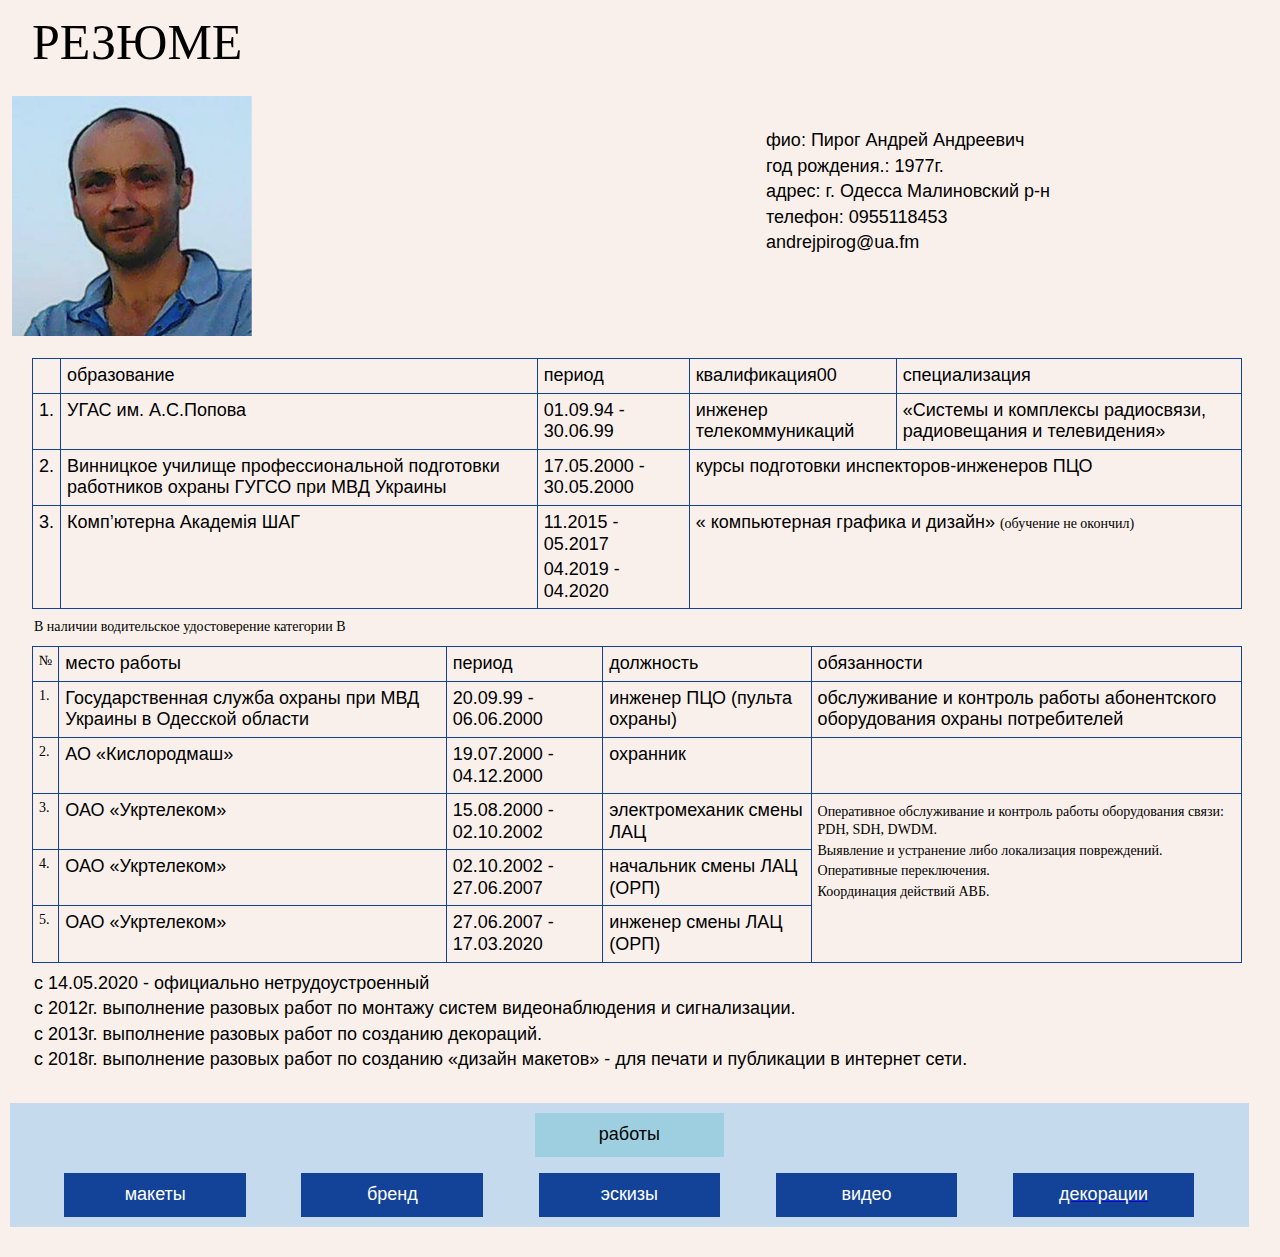
<file: index.html>
<!DOCTYPE html>
<html xmlns="http://www.w3.org/1999/xhtml">
	<head>
		<meta charset="utf-8" />
		<title>резюме_1</title>
		
		<link href="%D1%80%D0%B5%D0%B7%D1%8E%D0%BC%D0%B5_1-web-resources/css/idGeneratedStyles_1.css" rel="stylesheet" type="text/css" />
	</head>	
		<body id="x------_1" lang="ru-RU">
		<p class="заголовок">РЕЗЮМЕ</p>			
	<div id="left">	
			
		<p class="основной-абзац"><span class="CharOverride-1"></span></p>
		<p class="основной-абзац"><span class="CharOverride-1"></span></p>
		<p class="основной-абзац"><span class="CharOverride-1"></span></p>
		<p class="основной-абзац"><span class="CharOverride-1"></span></p>
		<p class="основной-абзац"><span class="CharOverride-1"></span></p>
		<p class="основной-абзац"><span class="CharOverride-1"></span></p>
		<p class="основной-абзац"><span class="CharOverride-1"></span></p>
		<p class="основной-абзац"><span class="CharOverride-1"></span></p>
		<p class="основной-абзац"><span class="CharOverride-1">фио: Пирог Андрей Андреевич</span></p>
			<p class="основной-абзац"><span class="CharOverride-1">год рождения.: 1977г.</span></p>
			<p class="основной-абзац"><span class="CharOverride-1">адрес: г. Одесса Малиновский р-н</span></p>
			<p class="основной-абзац"><span class="CharOverride-1">телефон: 0955118453</span></p>
			<p class="основной-абзац"><span class="CharOverride-1">andrejpirog@ua.fm</span></p>
	</div>
	<div id="right">	
		<img class="_idGenObjectAttribute-1" src="резюме_1-web-resources/image/селфи.jpg" alt="" />
	</div>
	<div id="_idContainer001" class="Текстовый-фрейм">
			<table id="table001" class="Стандартная-таблица">
				<colgroup>
					<col class="_idGenTableRowColumn-1" />
					<col class="_idGenTableRowColumn-2" />
					<col class="_idGenTableRowColumn-3" />
					<col class="_idGenTableRowColumn-4" />
					<col class="_idGenTableRowColumn-5" />
				</colgroup>
				<tbody>
					<tr class="Стандартная-таблица _idGenTableRowColumn-6">
						<td class="Стандартная-таблица" />
						<td class="Стандартная-таблица">
							<p class="основной-абзац"><span class="CharOverride-2">образование</span></p>
						</td>
						<td class="Стандартная-таблица">
							<p class="основной-абзац"><span class="CharOverride-2">период</span></p>
						</td>
						<td class="Стандартная-таблица">
							<p class="основной-абзац"><span class="CharOverride-2">квалификация00</span></p>
						</td>
						<td class="Стандартная-таблица">
							<p class="основной-абзац"><span class="CharOverride-2">специализация</span></p>
						</td>
					</tr>
					<tr class="Стандартная-таблица _idGenTableRowColumn-7">
						<td class="Стандартная-таблица">
							<p class="основной-абзац"><span class="CharOverride-2">1.</span></p>
						</td>
						<td class="Стандартная-таблица">
							<p class="основной-абзац"><span class="CharOverride-2">УГАС им. А.С.Попова</span></p>
						</td>
						<td class="Стандартная-таблица">
							<p class="основной-абзац"><span class="CharOverride-2">01.09.94 - 30.06.99</span></p>
						</td>
						<td class="Стандартная-таблица">
							<p class="основной-абзац"><span class="CharOverride-2">инженер телекоммуникаций</span></p>
						</td>
						<td class="Стандартная-таблица">
							<p class="основной-абзац"><span class="CharOverride-2"> «Системы и комплексы радиосвязи, радиовещания и телевидения»</span></p>
						</td>
					</tr>
					<tr class="Стандартная-таблица _idGenTableRowColumn-8">
						<td class="Стандартная-таблица CellOverride-1">
							<p class="основной-абзац"><span class="CharOverride-2">2.</span></p>
						</td>
						<td class="Стандартная-таблица CellOverride-1">
							<p class="основной-абзац"><span class="CharOverride-2">Винницкое училище профессиональной подготовки работников охраны ГУГСО при МВД Украины</span></p>
						</td>
						<td class="Стандартная-таблица CellOverride-1">
							<p class="основной-абзац"><span class="CharOverride-2">17.05.2000 - 30.05.2000</span></p>
						</td>
						<td class="Стандартная-таблица CellOverride-1" colspan="2">
							<p class="основной-абзац"><span class="CharOverride-2">курсы подготовки инспекторов-инженеров ПЦО</span></p>
						</td>
					</tr>
					<tr class="Стандартная-таблица _idGenTableRowColumn-9">
						<td class="Стандартная-таблица CellOverride-2">
							<p class="основной-абзац"><span class="CharOverride-2">3.</span></p>
						</td>
						<td class="Стандартная-таблица CellOverride-3">
							<p class="основной-абзац"><span class="CharOverride-2">Комп’ютерна Академія ШАГ</span></p>
						</td>
						<td class="Стандартная-таблица CellOverride-3">
							<p class="основной-абзац"><span class="CharOverride-2">11.2015 - 05.2017</span></p>
							<p class="основной-абзац"><span class="CharOverride-2">04.2019 - 04.2020</span></p>
						</td>
						<td class="Стандартная-таблица CellOverride-3" colspan="2">
							<p class="основной-абзац ParaOverride-1"><span class="CharOverride-2">« компьютeрная гpафика и дизайн» </span><span class="CharOverride-3">(обучение не окончил)</span></p>
						</td>
					</tr>
				</tbody>
			</table>
			<p class="основной-абзац"> </p>
			<p class="основной-абзац"> </p>
			<p class="основной-абзац"> </p>
			<p class="основной-абзац"><span class="CharOverride-4">В наличии водительское удостоверение категории В</span></p>
		</div>
		<div id="_idContainer002" class="Текстовый-фрейм">
			<table id="table002" class="Стандартная-таблица">
				<colgroup>
					<col class="_idGenTableRowColumn-1" />
					<col class="_idGenTableRowColumn-2" />
					<col class="_idGenTableRowColumn-3" />
					<col class="_idGenTableRowColumn-10" />
					<col class="_idGenTableRowColumn-11" />
				</colgroup>
				<tbody>
					<tr class="Стандартная-таблица _idGenTableRowColumn-6">
						<td class="Стандартная-таблица CellOverride-4">
							<p class="основной-абзац">№</p>
						</td>
						<td class="Стандартная-таблица CellOverride-5">
							<p class="основной-абзац"><span class="CharOverride-2">место работы</span></p>
						</td>
						<td class="Стандартная-таблица CellOverride-5">
							<p class="основной-абзац"><span class="CharOverride-2">период</span></p>
						</td>
						<td class="Стандартная-таблица CellOverride-5">
							<p class="основной-абзац"><span class="CharOverride-2">должность</span></p>
						</td>
						<td class="Стандартная-таблица CellOverride-6">
							<p class="основной-абзац"><span class="CharOverride-2">обязанности</span></p>
						</td>
					</tr>
					<tr class="Стандартная-таблица _idGenTableRowColumn-12">
						<td class="Стандартная-таблица CellOverride-7">
							<p class="основной-абзац">1.</p>
						</td>
						<td class="Стандартная-таблица">
							<p class="основной-абзац"><span class="CharOverride-2">Государственная служба охраны при МВД Украины в Одесской области</span></p>
						</td>
						<td class="Стандартная-таблица CellOverride-8">
							<p class="основной-абзац"><span class="CharOverride-2">20.09.99 - 06.06.2000</span></p>
						</td>
						<td class="Стандартная-таблица">
							<p class="основной-абзац"><span class="CharOverride-2">инженер ПЦО (пульта охраны)</span></p>
						</td>
						<td class="Стандартная-таблица CellOverride-9">
							<p class="основной-абзац"><span class="CharOverride-2">обслуживание и контроль работы абонентского оборудования охраны потребителей</span></p>
						</td>
					</tr>
					<tr class="Стандартная-таблица _idGenTableRowColumn-6">
						<td class="Стандартная-таблица CellOverride-7">
							<p class="основной-абзац">2.</p>
						</td>
						<td class="Стандартная-таблица CellOverride-10">
							<p class="основной-абзац"><span class="CharOverride-2">АО «Кислородмаш»</span></p>
						</td>
						<td class="Стандартная-таблица CellOverride-11">
							<p class="основной-абзац"><span class="CharOverride-2">19.07.2000 - 04.12.2000</span></p>
						</td>
						<td class="Стандартная-таблица CellOverride-12">
							<p class="основной-абзац"><span class="CharOverride-2">охранник</span></p>
						</td>
						<td class="Стандартная-таблица CellOverride-9" />
					</tr>
					<tr class="Стандартная-таблица _idGenTableRowColumn-7">
						<td class="Стандартная-таблица CellOverride-7">
							<p class="основной-абзац">3.</p>
						</td>
						<td class="Стандартная-таблица CellOverride-10">
							<p class="основной-абзац"><span class="CharOverride-2">ОАО «Укртелеком»</span></p>
						</td>
						<td class="Стандартная-таблица CellOverride-13">
							<p class="основной-абзац"><span class="CharOverride-2">15.08.2000 - 02.10.2002</span></p>
						</td>
						<td class="Стандартная-таблица CellOverride-12">
							<p class="основной-абзац"><span class="CharOverride-2">электромеханик смены ЛАЦ</span></p>
						</td>
						<td class="Стандартная-таблица CellOverride-9" rowspan="3">
							<p class="основной-абзац"><span class="CharOverride-2">  </span><span class="CharOverride-5"> Оперативное обслуживание и контроль работы оборудования связи: PDH, SDH, DWDM.</span></p>
							<p class="основной-абзац"><span class="CharOverride-5">   Выявление и устранение либо локализация повреждений. </span></p>
							<p class="основной-абзац"><span class="CharOverride-5">   Оперативные переключения.</span></p>
							<p class="основной-абзац"><span class="CharOverride-5">   Координация действий АВБ.&#9;&#9; </span></p>
						</td>
					</tr>
					<tr class="Стандартная-таблица _idGenTableRowColumn-7">
						<td class="Стандартная-таблица CellOverride-7">
							<p class="основной-абзац">4.</p>
						</td>
						<td class="Стандартная-таблица CellOverride-10">
							<p class="основной-абзац"><span class="CharOverride-2">ОАО «Укртелеком»</span></p>
						</td>
						<td class="Стандартная-таблица CellOverride-13">
							<p class="основной-абзац"><span class="CharOverride-2">02.10.2002 - 27.06.2007</span></p>
						</td>
						<td class="Стандартная-таблица CellOverride-12">
							<p class="основной-абзац"><span class="CharOverride-2">начальник смены ЛАЦ&#9; (ОРП)</span></p>
						</td>
					</tr>
					<tr class="Стандартная-таблица _idGenTableRowColumn-13">
						<td class="Стандартная-таблица CellOverride-14">
							<p class="основной-абзац">5.</p>
						</td>
						<td class="Стандартная-таблица CellOverride-15">
							<p class="основной-абзац"><span class="CharOverride-2">ОАО «Укртелеком»</span></p>
						</td>
						<td class="Стандартная-таблица CellOverride-16">
							<p class="основной-абзац"><span class="CharOverride-2">27.06.2007 - 17.03.2020</span></p>
						</td>
						<td class="Стандартная-таблица CellOverride-17">
							<p class="основной-абзац"><span class="CharOverride-2">инженер смены ЛАЦ (ОРП)</span></p>
						</td>
					</tr>
				</tbody>
			</table>
			<p class="основной-абзац"> </p>
			<p class="основной-абзац"> </p>
			<p class="основной-абзац"> </p>
			<p class="основной-абзац"><span class="CharOverride-2">с 14.05.2020 - официально нетрудоустроенный</span></p>
			<p class="основной-абзац"><span class="CharOverride-2">с 2012г. выполнение разовых работ по монтажу систем видеонаблюдения и сигнализации.</span></p>
			<p class="основной-абзац"><span class="CharOverride-2">с 2013г. выполнение разовых работ по созданию декораций.</span></p>
			<p class="основной-абзац"><span class="CharOverride-2">с 2018г. выполнение разовых работ по созданию «дизайн макетов» - для печати и публикации в интернет сети.</span></p>
			<p class="основной-абзац"> </p>
			<p class="основной-абзац"> </p>
		</div>
		<div id="footer" >
			<div id="rabot" >				
				<p class="основной-абзац"><span class="CharOverride-2">работы</span></p>							
			</div>
			<div id="rabot1" >
					<div id="rabot2" >
					<p class="основной-абзац"><span class="rabotu">макеты</span></p>
					</div>
					<div id="rabot2" >
					<p class="основной-абзац"><span class="rabotu">бренд</span></p>
					</div>
					<div id="rabot2" >
					<p class="основной-абзац"><span class="rabotu">эскизы</span></p>
					</div>
					<div id="rabot2" >
					<p class="основной-абзац"><span class="rabotu">видео</span></p>
					</div>
					<div id="rabot2" >	
						<div id="conteiner">		
							<a href="резюме_1-web-resources/index_dekor_1.html"><p class="основной-абзац"><span class="rabotu">декорации</span></p></a>
						</div>					
						
					</div>
			</div>
		</div>
	
	</body>
</html>
</file>
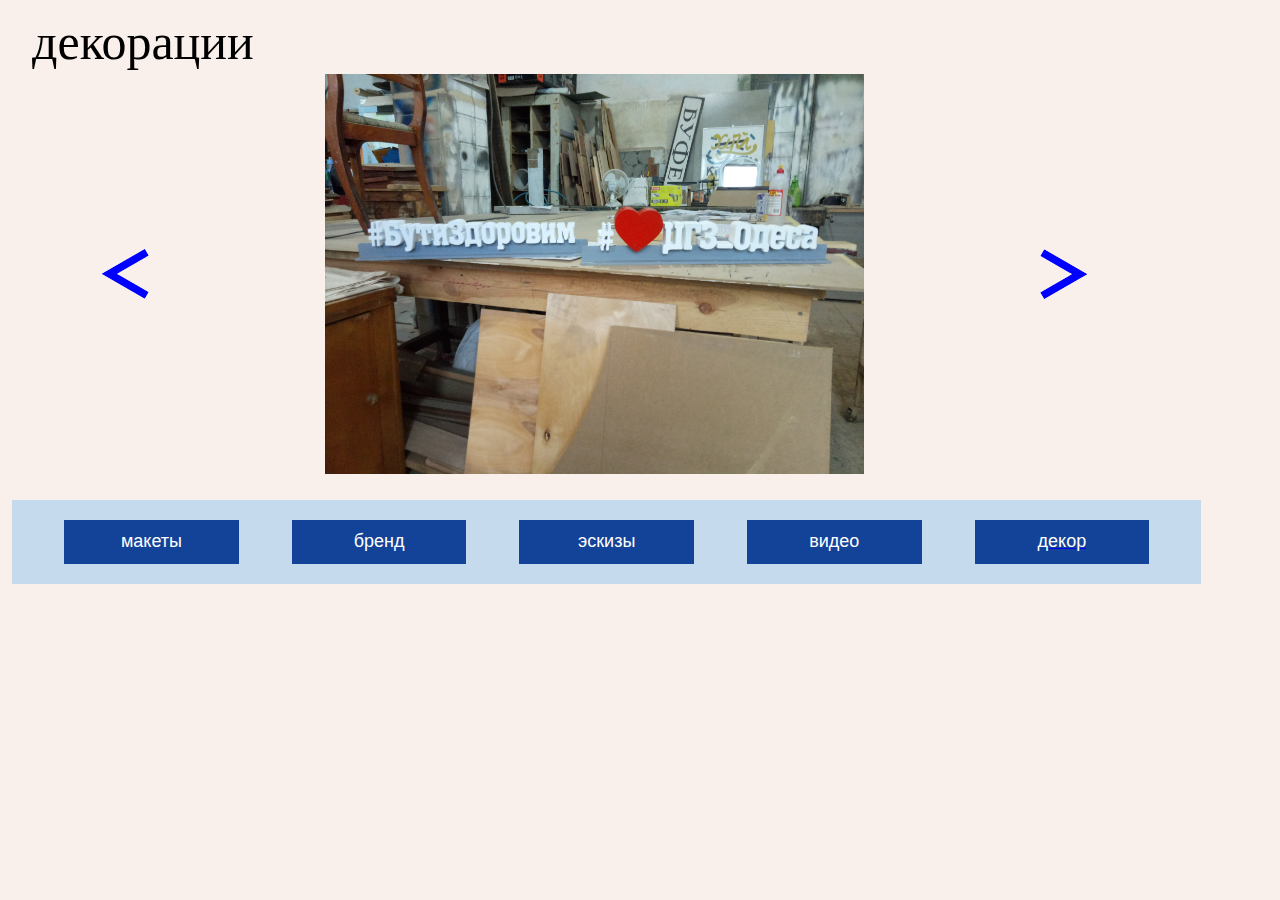
<file: резюме_1-web-resources/index_dekor_3.html>
<!DOCTYPE html>
<html xmlns="http://www.w3.org/1999/xhtml">
	<head>
		<meta charset="utf-8" />
		<title>резюме_1</title>
		
		<link href="css/idGeneratedStyles_smena_1.css" rel="stylesheet" type="text/css" />
	</head>	
		<body id="x------_1" lang="ru-RU">
		<p class="заголовок">декорации</p>			
	
	<div id="_centr" >
		
			
			<div id="rabot1" >
					
					<div id="conteiner" >
					<a href="index_dekor_2.html"><img src="img/str_lf.png" alt="img" title="предыдущая"/></a>
					</div>
					
					<div id="conteiner_f">
						<a href="index_dekor_4.html"><img src="img/dekor/3.jpg" alt="img" title="следующая"/></a>
					</div>						
						<div id="conteiner">		
							<a href="index_dekor_4.html"><img src="img/str_pr.png" alt="img" title="следующая"/></a>
						</div>					
						
					
			
		</div>
	</div>
	<div id="_idContainer00" >
		<div id="footer" >
				<div id="rabot1" >
					<div id="rabot2" >
					<p class="основной-абзац"><span class="rabotu">макеты</span></p>
					</div>
					<div id="rabot2" >
					<p class="основной-абзац"><span class="rabotu">бренд</span></p>
					</div>
					<div id="rabot2" >
					<p class="основной-абзац"><span class="rabotu">эскизы</span></p>
					</div>
					<div id="rabot2" >
					<p class="основной-абзац"><span class="rabotu">видео</span></p>
					</div>
					<div id="rabot2" >	
						<div id="conteiner">		
							<a href="index_dekor_1.html"><p class="основной-абзац"><span class="rabotu">декор</span></p></a>
						</div>					
						
					</div>
			</div>
		</div>
	</div>
	
	</body>
</html>
</file>
<file: резюме_1-web-resources/css/idGeneratedStyles_smena_1.css>
body, div, dl, dt, dd, h1, h2, h3, h4, h5, h6, p, pre, code, blockquote {
	margin2px;
	padding:2px;
	border-width:0;
}
body {
	background: #faf0eb;
	min-width:400px;
}
#left {
	float:right;
	background: #faf0eb;
	width:40%;
	height:260px;
	margin-top: 20px;
	margin-left:20px;
	
}
#right {
	float:left;
	background: #faf0eb;
	width:40%;
	height:260px;
	margin-top: 20px;
	
}
img._idGenObjectAttribute-1 {
	float:left;
	margin-right:5%;
	width:240px;
	height:240px;
}
#left_1 {
	float:left;
	background-color:gray;
	width:100%;
	
}
p.основной-абзац {
	color:#000000;
	font-family:"Myriad Pro", serif;
	font-size:14px;
	font-style:normal;
	font-variant:normal;
	font-weight:normal;
	line-height:1.2;
	margin-bottom:0;
	margin-left:0;
	margin-right:0;
	margin-top:0;
	orphans:1;
	page-break-after:auto;
	page-break-before:auto;
	text-align:left;
	text-decoration:none;
	text-indent:0;
	text-transform:none;
	widows:1;
}
p.заголовок {
	color:#000000;
	font-family:"oswald", serif;
	font-size:50px;
	font-style:normal;
	font-variant:normal;
	font-weight:normal;
	line-height:1.2;
	margin-bottom:0;
	margin-left:20px;
	margin-right:0;
	margin-top:0;
	orphans:1;
	page-break-after:auto;
	page-break-before:auto;
	text-align:left;
	text-decoration:none;
	text-indent:0;
	text-transform:none;
	widows:1;
}
span.CharOverride-1 {
	font-family:"Myriad Pro", sans-serif;
	font-size:18px;
	font-style:normal;
	font-weight:normal;
}
span.CharOverride-2 {
	font-family:"Myriad Pro", sans-serif;
	
	font-size:18px;
	font-style:bold;
	font-weight:normal;
}
span.rabotu {
	font-family:"Myriad Pro", sans-serif;
	color:#ffffff;
	font-size:18px;
	font-style:bold;
	font-weight:normal;
}
div.Текстовый-фрейм {	
	margin-left:20px;
	margin-top:0px;
	border-style:solid;
}
#_idContainer001 {
	
	
	width:96%;
	height:300px;
}
#_idContainer00 {
	
	display: flex;
	flex-direction:column;
		
	justify-content: flex-end;	
	width:96%;
	
}
#_centr {	
	display: flex;
	flex-direction:column;
		
	justify-content: center;	
	width:96%;
	height:400px;
}


table.Стандартная-таблица {
	
	border-collapse:collapse;
	border-color:#134398;
	border-style:solid;
	border-width:1px;
	margin-bottom:-4px;
	margin-top:4px;
}
td.Стандартная-таблица {
	border-left-width:1px;
	border-left-style:solid;
	border-left-color:#134398;
	border-top-width:1px;
	border-top-style:solid;
	border-top-color:#134398;
	border-right-width:1px;
	border-right-style:solid;
	border-right-color:#134398;
	border-bottom-width:1px;
	border-bottom-style:solid;
	border-bottom-color:#134398;
	padding-top:4px;
	padding-bottom:4px;
	padding-left:4px;
	padding-right:4px;
	vertical-align:top;
}
#footer
{
	
	display: flex;
	flex-direction:column;
	align-items:center;
	
	justify-content: space-around;

	
	width: 98%;
	height: 80px;
	background: #c5daed;
	margin-top: 20px;
	margin-bottom:20px;
	
}#footer_1
{
	
	display: flex;
	flex-direction:column;
	align-items:center;
	
	justify-content: space-around;

	
	width: 98%;
	height: 120px;
	background: #c5daed;
	margin-top: 20px;
	margin-bottom:20px;
	
}

#rabot
{
	display: flex;

	align-items: center;
	justify-content: center;
	width: 15%;
	height: 40px;
	background: #9dcfe1;
	
	
	
}
#rabot1
{
	
	display: flex;	
	align-items: center;
	justify-content: space-around;
	width: 96%;
	height: 40px;
		
}
#rabot2
{
	display: flex;
	align-items: center;
	justify-content: center;
	width: 15%;
	height: 40px;
	background: #134398;	
}
#conteiner_f img
{
	
	
	height:400px;
	
}
</file>
